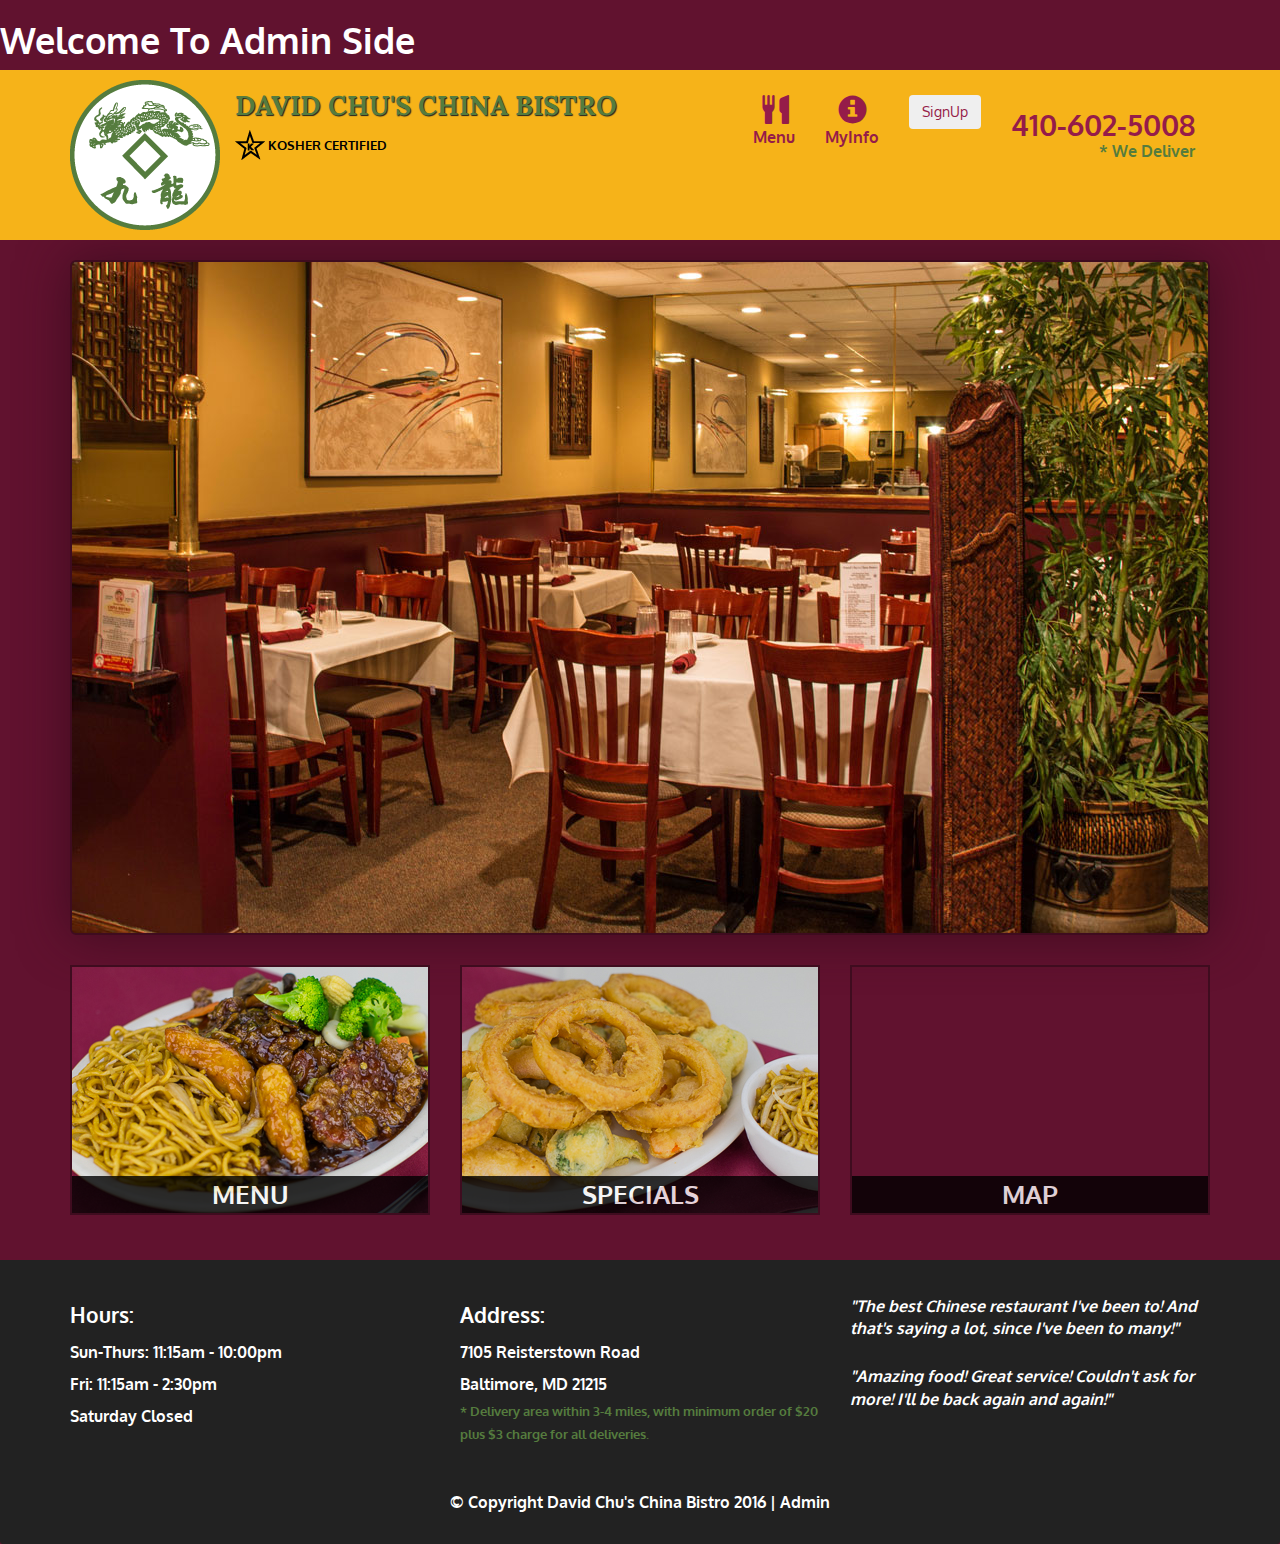
<file: index.html>
<!DOCTYPE html>
<html lang="en">

<head>
  <meta charset="utf-8">
  <meta http-equiv="X-UA-Compatible" content="IE=edge">
  <meta name="viewport" content="width=device-width, initial-scale=1">
  <title>David Chu's China Bistro</title>
  <link href='https://fonts.googleapis.com/css?family=Oxygen:400,300,700' rel='stylesheet' type='text/css'>
  <link href='https://fonts.googleapis.com/css?family=Lora' rel='stylesheet' type='text/css'>
  <link rel="stylesheet" href="css/bootstrap.min.css">
  <link rel="stylesheet" href="css/restaurant.css">
  <link rel="stylesheet" href="css/common.css">
</head>

<body ng-app="restaurant" ng-strict-di>

  <!-- Fixed position loading indicator -->
  <loading class="loading-indicator"></loading>
  <div >
       <h1><b>Welcome To Admin Side </b</h1>
  </div>
  <header>
    <nav id="header-nav" class="navbar navbar-default">
      <div class="container">
        <div class="navbar-header">
          <a href="index.html" class="pull-left visible-md visible-lg">
            <div id="logo-img" alt="Logo image"></div>
          </a>
          <div class="navbar-brand">
            <a href="index.html">
              <h1>David Chu's China Bistro</h1>
            </a>
            <p>
              <img src="images/star-k-logo.png" alt="Kosher certification">
              <span>Kosher Certified</span>
            </p>
          </div>

          <button id="navbarToggle" type="button" class="navbar-toggle collapsed" data-toggle="collapse" data-target="#collapsable-nav" aria-expanded="false">
            <span class="sr-only">Toggle navigation</span>
            <span class="icon-bar"></span>
            <span class="icon-bar"></span>
            <span class="icon-bar"></span>
          </button>
        </div>

        <div id="collapsable-nav" class="collapse navbar-collapse">
          <ul id="nav-list" class="nav navbar-nav navbar-right">
            <li id="navHomeButton" class="visible-xs">
              <a href="index.html">
                <span class="glyphicon glyphicon-home"></span> Home</a>
            </li>
           <li id="navMenuButton" ui-sref-active="active">
             <a ui-sref="public.menu">
                <span class="glyphicon glyphicon-cutlery"></span><br class="hidden-xs"> Menu</a>
            </li>
            <li>
              <a ui-sref="public.myinfo">
                <span class="glyphicon glyphicon-info-sign" ui-sref-active="active"></span><br class="hidden-xs">MyInfo</a>
            </li>
            <li>
              <a ui-sref="public.signup">
                <button type="button" class="btn btn-secondary" ui-sref-active="active">SignUp</button>
            </li>
            <li id="phone" class="hidden-xs">
              <a href="tel:410-602-5008">
                <span>410-602-5008</span></a>
              <div>* We Deliver</div>
            </li>
          </ul><!-- #nav-list -->
        </div><!-- .collapse .navbar-collapse -->
      </div><!-- .container -->
    </nav><!-- #header-nav -->
  </header>

  <div id="call-btn" class="visible-xs">
    <a class="btn" href="tel:410-602-5008">
      <span class="glyphicon glyphicon-earphone"></span>
      410-602-5008
    </a>
  </div>
  <div id="xs-deliver" class="text-center visible-xs">* We Deliver</div>

  <ui-view>
    <div class="text-center initial-loading">
      <h2>Loading Site...</h2>
    </div>
  </ui-view>

  <footer class="panel-footer">
    <div class="container">
      <div class="row">
        <section id="hours" class="col-sm-4">
          <span>Hours:</span><br>
          Sun-Thurs: 11:15am - 10:00pm<br>
          Fri: 11:15am - 2:30pm<br>
          Saturday Closed
          <hr class="visible-xs">
        </section>
        <section id="address" class="col-sm-4">
          <span>Address:</span><br>
          7105 Reisterstown Road<br>
          Baltimore, MD 21215
          <p>* Delivery area within 3-4 miles, with minimum order of $20 plus $3 charge for all deliveries.</p>
          <hr class="visible-xs">
        </section>
        <section id="testimonials" class="col-sm-4">
          <p>"The best Chinese restaurant I've been to! And that's saying a lot, since I've been to many!"</p>
          <p>"Amazing food! Great service! Couldn't ask for more! I'll be back again and again!"</p>
        </section>
      </div>
      <div class="text-center">
        &copy; Copyright David Chu's China Bistro 2016 |
        <a ui-sref="admin.auth">Admin</a></div>
    </div>
  </footer>

  <!-- Libs -->
  <script src="lib/jquery-2.1.4.min.js"></script>
  <script src="lib/bootstrap.min.js"></script>
  <script src="lib/angular.min.js"></script>
  <script src="lib/angular-ui-router.min.js"></script>

  <!-- Main Restaurant Module -->
  <script src="src/restaurant.module.js"></script>

  <!-- Common Module -->
  <script src="src/common/common.module.js"></script>
  <script src="src/common/loading/loading.component.js"></script>
  <script src="src/common/loading/loading.interceptor.js"></script>
  <script src="src/common/menu.service.js"></script>
  <script src="src/common/user.service.js"></script>

  <!-- Public Module -->
  <script src="src/public/public.module.js"></script>
  <script src="src/public/public.routes.js"></script>
  <script src="src/public/menu/menu.controller.js"></script>
  <script src="src/public/menu-category/menu-category.component.js"></script>
  <script src="src/public/menu-items/menu-items.controller.js"></script>
  <script src="src/public/menu-item/menu-item.component.js"></script>

  <!-- ADMIN SITE -->
<!--  <script src="src/public/admin.module.js"></script>
  <script src="src/public/admin.route.js"></script>-->
  <script src="src/public/signup/signupController.js"></script>
  <script src="src/public/myinfo/MynnfoController.js"></script>
  <!--Application files -->

</body>

</html>
</file>
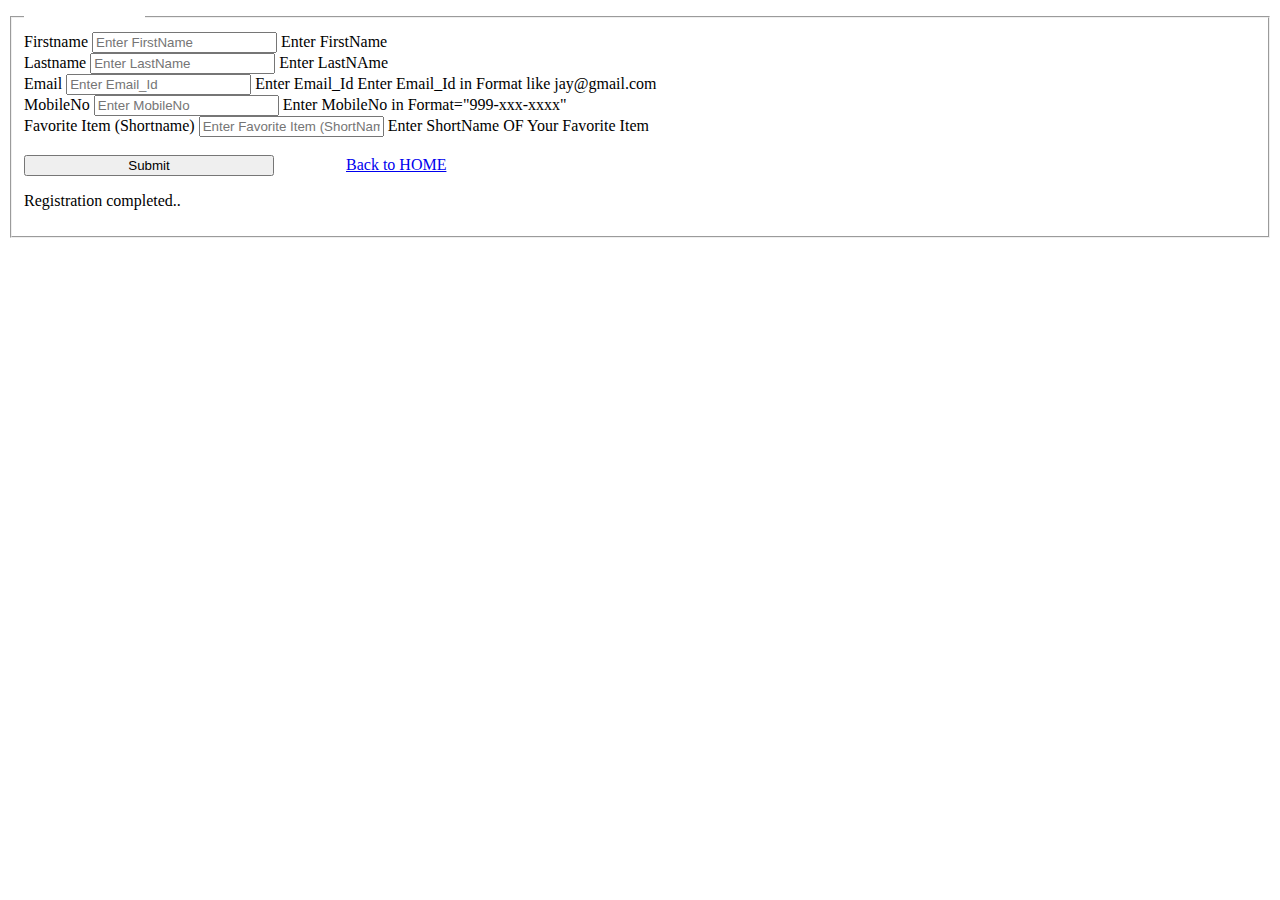
<file: src/admin/signup/signup.html>
<html>
<body>
  <div class=container>

    <fieldset>
      <legend style="color:white; textalign:center">Registration Form</legend>
      <form name="regForm" novalidate>
        <div class="form-group">
          <label>Firstname</label>
          <input type="text" class="form-control" name="fname" ng-model="signupCtrl.user.fname"
           placeholder="Enter FirstName" required>
          <span ng-if="regForm.fname.$error.required && regForm.fname.$touched">
            Enter FirstName
          </span>
        </div>

        <div class="form-group">
          <label>Lastname</label>
          <input type="text" class="form-control" name="lname" placeholder="Enter LastName"
          ng-model="signupCtrl.user.lname" required>
          <span ng-if="regForm.lname.$error.required && regForm.lname.$touched">
            Enter LastNAme
          </span>
        </div>

        <div class="form-group">
          <label>Email</label>
          <input type="email" class="form-control" name="uemail" ng-model="signupCtrl.user.email"
           placeholder="Enter Email_Id" pattern="^([a-zA-Z0-9_\-\.]+)@([a-zA-Z0-9_\-\.]+)\.([a-zA-Z]{2,5})$" required>
          <span ng-if="regForm.uemail.$error.required && regForm.uemail.$touched">
            Enter Email_Id
          </span>
          <span ng-if="regForm.uemail.$invalid && regForm.uemail.$touched">
            Enter Email_Id in Format like jay@gmail.com
          </span>
        </div>

        <div class="form-group">
          <label>MobileNo</label>
          <input type="text" class="form-control" name="umobileno" ng-model="signupCtrl.user.MobileNo"
          placeholder="Enter MobileNo" pattern="(\d{3})-(\d{3})-(\d{4})" required>
          <span ng-if="(regForm.umobileno.$error.required && regForm.umobileno.$touched)
          || (regForm.umobileno.$invalid && regForm.umobileno.$touched)">
            Enter MobileNo in Format="999-xxx-xxxx"
          </span>
          <!--    <span ng-if="regForm.umobileno.$invalid">
            Enter MobileNo in Format="999-xxx-xxxx"
          </span>-->
        </div>
        <div class="form-group">
          <label>Favorite Item (Shortname)</label>
          <input type="text" class="form-control" name="ufavitem" placeholder="Enter Favorite Item (ShortName)"
          ng-model="signupCtrl.user.favitemname" required>
          <span ng-if="regForm.ufavitem.$error.required && regForm.ufavitem.$touched">
            Enter ShortName OF Your Favorite Item
          </span>
        </div><br />
        <div>
        <button type="submit" id="btnsubmit" class="btn btn-primary"
        style="width:250px" ng-disabled="regForm.$invalid" ng-click="signupCtrl.submit()">Submit</button>
        &nbsp;&nbsp;&nbsp;&nbsp;&nbsp;&nbsp;&nbsp;&nbsp;&nbsp;&nbsp;&nbsp;&nbsp;&nbsp;&nbsp;&nbsp;&nbsp;
          <a href="index.html">Back to HOME</a>
        </div>
        <div id="info" ng-if="signupCtrl.completed">
          <p>Registration completed..</p>
        </div>

      </form>
    </fieldset>

  </div>

  </body>

</html>
</file>
<file: css/restaurant.css>
body {
  font-size: 16px;
  color: #fff;
  background-color: #61122f;
  font-family: 'Oxygen', sans-serif;
}

.initial-loading {
  margin-top: 60px;
}

/** HEADER **/
#header-nav {
  background-color: #f6b319;
  border-radius: 0;
  border: 0;
}

#logo-img {
  background: url('../images/restaurant-logo_large.png') no-repeat;
  width: 150px;
  height: 150px;
  margin: 10px 15px 10px 0;
}

.navbar-brand {
  padding-top: 25px;
}
.navbar-brand h1 { /* Restaurant name */
  font-family: 'Lora', serif;
  color: #557c3e;
  font-size: 1.5em;
  text-transform: uppercase;
  font-weight: bold;
  text-shadow: 1px 1px 1px #222;
  margin-top: 0;
  margin-bottom: 0;
  line-height: .75;
}
.navbar-brand a:hover, .navbar-brand a:focus {
  text-decoration: none;
}
.navbar-brand p { /* Kosher cert */
  color: #000;
  text-transform: uppercase;
  font-size: .7em;
  margin-top: 15px;
}
.navbar-brand p span { /* Star-K */
  vertical-align: middle;
}

#nav-list {
  margin-top: 10px;
}
#nav-list a {
  color: #951C49;
  text-align: center;
}
#nav-list a:hover {
  background: #E7E7E7;
}
#nav-list a span {
  font-size: 1.8em;
}

#phone {
  margin-top: 5px;
}
#phone a { /* Phone number */
  text-align: right;
  padding-bottom: 0;
}
#phone div { /* We Deliver */
  color: #557c3e;
  text-align: right;
  padding-right: 15px;
}

.navbar-header button.navbar-toggle, .navbar-header .icon-bar {
  border: 1px solid #61122f;
}
.navbar-header button.navbar-toggle {
  clear: both;
  margin-top: -30px;
}
/* END HEADER */

/* FOOTER */
.panel-footer {
  margin-top: 30px;
  padding-top: 35px;
  padding-bottom: 30px;
  background-color: #222;
  border-top: 0;
}
.panel-footer div.row {
  margin-bottom: 35px;
}
#hours, #address {
  line-height: 2;
}
#hours > span, #address > span {
  font-size: 1.3em;
}
#address p {
  color: #557c3e;
  font-size: .8em;
  line-height: 1.8;
}
#testimonials {
  font-style: italic;
}
#testimonials p:nth-child(2) {
  margin-top: 25px;
}
a[ui-sref="admin.auth"] {
  color: #fff;
}
/* END FOOTER */

/********** Medium devices only **********/
@media (min-width: 992px) and (max-width: 1199px) {
  /* Header */
  #logo-img {
    background: url('../images/restaurant-logo_medium.png') no-repeat;
    width: 100px;
    height: 100px;
    margin: 5px 5px 5px 0;
  }
  /* End Header */
}


/********** Extra small devices only **********/
@media (max-width: 767px) {
  /* Header */
  .navbar-brand {
    padding-top: 10px;
    height: 80px;
  }
  .navbar-brand h1 { /* Restaurant name */
    padding-top: 10px;
    font-size: 5vw; /* 1vw = 1% of viewport width */
  }
  .navbar-brand p { /* Kosher cert */
    font-size: .6em;
    margin-top: 12px;
  }
  .navbar-brand p img { /* Star-K */
    height: 20px;
  }

  #collapsable-nav a { /* Collapsed nav menu text */
    font-size: 1.2em;
  }
  #collapsable-nav a span { /* Collapsed nav menu glyph */
    font-size: 1em;
    margin-right: 5px;
  }

  #call-btn > a {
    font-size: 1.5em;
    display: block;
    margin: 0 20px;
    padding: 10px;
    border: 2px solid #fff;
    background-color: #f6b319;
    color: #951c49;
  }
  #xs-deliver {
    margin-top: 5px;
    font-size: .7em;
    letter-spacing: .1em;
    text-transform: uppercase;
  }
  /* End Header */

  /* Footer */
  .panel-footer section {
    margin-bottom: 30px;
    text-align: center;
  }
  .panel-footer section:nth-child(3) {
    margin-bottom: 0; /* margin already exists on the whole row */
  }
  .panel-footer section hr {
    width: 50%;
  }
  /* End Footer */
}


/********** Super extra small devices Only :-) (e.g., iPhone 4) **********/
@media (max-width: 479px) {
  /* Header */
  .navbar-brand h1 { /* Restaurant name */
    padding-top: 5px;
    font-size: 6vw;
  }
  /* End Header */
}
</file>
<file: css/common.css>
.loading-indicator {
    display: block;
    width: 70px;
    position: fixed;
    left: 0;
    right: 0;
    margin: 0 auto;
    top: 40%;
    z-index: 100;
    background-color: #FFF;
}

.loading-indicator img {
    width: 70px;
    background-color: #FFF;
}

.ui-view-placeholder {
    margin-top: 60px;
}
</file>
